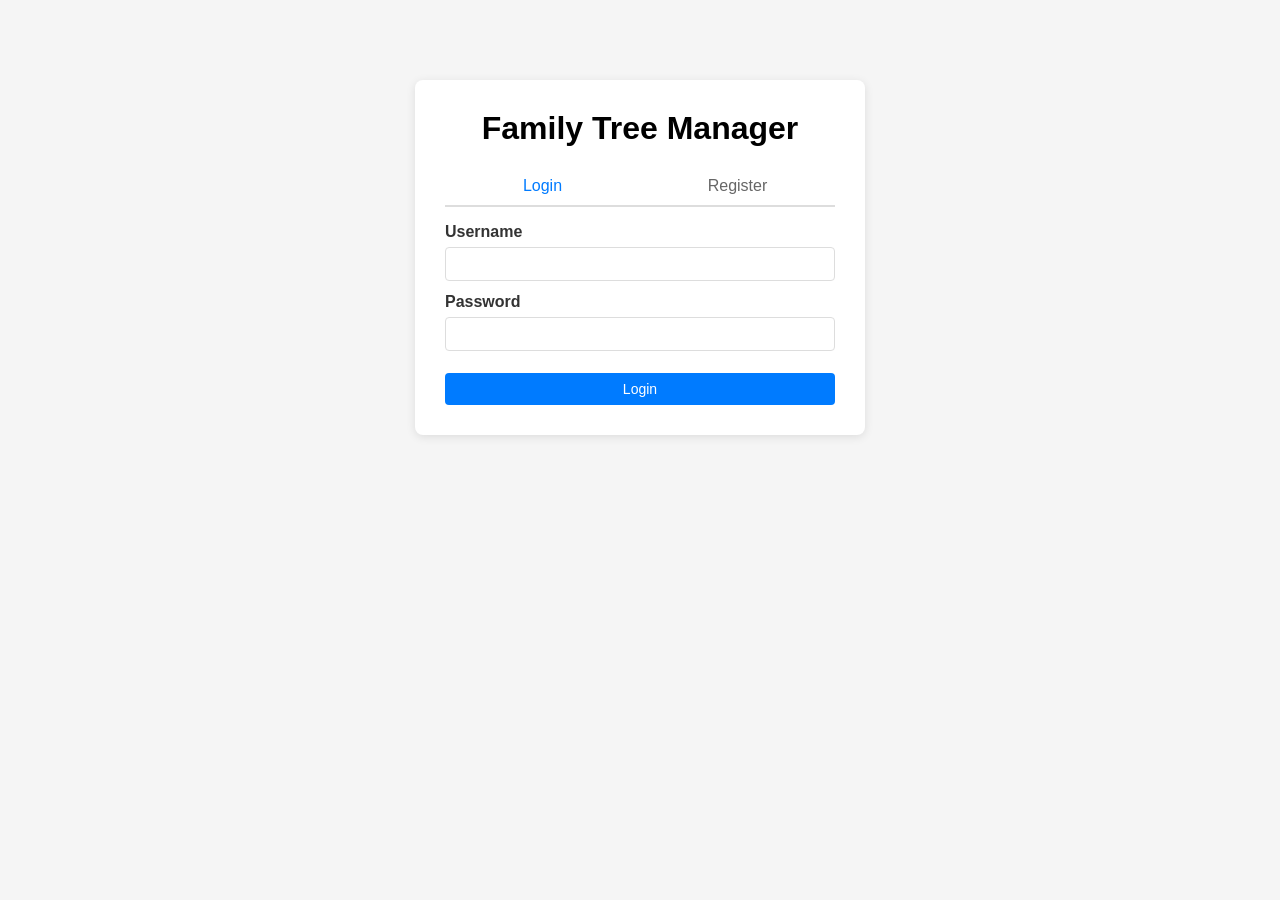
<file: app/frontend/index.html>
<!DOCTYPE html>
<html lang="en">
<head>
    <meta charset="UTF-8" />
    <meta name="viewport" content="width=device-width,initial-scale=1" />
    <title>Family Tree Manager</title>
    <link rel="stylesheet" href="styles.css" />
</head>
<body>
    <!-- AUTH SCREEN -->
    <div id="authScreen" class="auth-container">
        <h1 class="auth-title">Family Tree Manager</h1>
        <div id="authMessage" class="message"></div>

        <div class="auth-tabs">
            <button id="tabLogin" class="auth-tab active" onclick="switchAuthTab('login')">Login</button>
            <button id="tabRegister" class="auth-tab" onclick="switchAuthTab('register')">Register</button>
        </div>

        <form id="loginForm">
            <label>Username</label>
            <input id="loginUsername" required />
            <label>Password</label>
            <input id="loginPassword" type="password" required />
            <button type="submit" class="btn-full">Login</button>
        </form>

        <form id="registerForm" class="hidden">
            <label>Username *</label>
            <input id="regUsername" required />
            <label>Password * (min 6)</label>
            <input id="regPassword" type="password" required minlength="6" />
            <label>Email</label>
            <input id="regEmail" type="email" />
            <label>Full Name</label>
            <input id="regFullName" />
            <button type="submit" class="btn-full">Register</button>
        </form>
    </div>

    <!-- APP SCREEN -->
    <div id="appScreen" class="hidden app-wrapper">
        <div class="container">
            <div class="header">
                <div>
                    <h1>Family Tree Manager</h1>
                    <p class="subtitle">Manage Your Family Tree</p>
                </div>
                <div class="user-info">
                    <span id="currentUserName" class="user-name"></span>
                    <button onclick="showHome()">Home</button>
                    <button onclick="toggleProfile()">Profile</button>
                    <button onclick="logout()" class="secondary">Logout</button>
                </div>
            </div>

            <div class="layout">
                <!-- LEFT SIDEBAR -->
                <div class="sidebar">
                    <h3>Navigation</h3>
                    <button class="nav-btn" onclick="showAddPerson()">Add Person</button>
                    <button class="nav-btn" onclick="showPeople()">People</button>
                    <button class="nav-btn" onclick="showAddRelationship()">Add Relationship</button>
                    <button class="nav-btn" onclick="showViewRelationships()">View Relationships</button>
                    <button class="nav-btn" onclick="showAddEvent()">Add Event</button>
                    <button class="nav-btn" onclick="showViewEvents()">View Events</button>
                </div>

                <!-- MAIN CONTENT -->
                <div class="main-content">
                    <div id="messageBox" class="message"></div>

                    <!-- HOMEPAGE -->
                    <div id="homePage" class="homepage">
                        <div class="homepage-inner">
                            <h2>Welcome to your Family Tree</h2>
                            <p class="homepage-text">
                                This site lets you add family members, record relationships, view and edit entries, and maintain a soft-deleted archive.
                                Use <strong>Add Person</strong> to create entries and <strong>People</strong> to see and manage your family members.
                            </p>
                            <div class="homepage-actions">
                                <button onclick="showAddPerson()">Add Person</button>
                                <button onclick="showPeople()">People</button>
                                <button onclick="showViewRelationships()">Relationships</button>
                            </div>
                        </div>
                    </div>

                    <!-- PROFILE -->
                    <div id="profileSection" class="hidden section profile-section">
                        <div class="profile-box">
                            <h3>Edit Profile</h3>
                            <div id="profileMsg" class="message"></div>
                            <label>Full name</label>
                            <input id="profileFullName" />
                            <label>Email</label>
                            <input id="profileEmail" type="email" />
                            <label>New password (leave blank to keep current)</label>
                            <input id="profilePassword" type="password" />
                            <div class="profile-actions">
                                <button onclick="saveProfile()">Save</button>
                                <button class="secondary" onclick="toggleProfile()">Cancel</button>
                            </div>
                        </div>
                    </div>

                    <!-- ADD / EDIT PERSON FORM -->
                    <div id="personFormSection" class="section hidden">
                        <h2 id="formTitle">Add New Person</h2>
                        <form id="personForm">
                            <input type="hidden" id="personId" />

                            <label>Given Name *</label>
                            <input id="givenName" required />

                            <label>Family Name *</label>
                            <input id="familyName" required />

                            <label>Other Names</label>
                            <input id="otherNames" />

                            <label>Gender</label>
                            <select id="gender">
                                <option value="">Select...</option>
                                <option>Male</option>
                                <option>Female</option>
                                <option>Other</option>
                            </select>

                            <label>Life Status</label>
                            <select id="lifeStatus" onchange="toggleDeathDate()">
                                <option value="alive">Alive</option>
                                <option value="deceased">Deceased</option>
                            </select>

                            <label>Birth Date</label>
                            <input id="birthDate" type="date" />

                            <div id="deathDateGroup" class="hidden">
                                <label>Death Date</label>
                                <input id="deathDate" type="date" />
                            </div>

                            <label>Birth Place</label>
                            <input id="birthPlace" />

                            <label>Relation (free text / notes)</label>
                            <input id="relation" placeholder="e.g. son of John Doe, spouse of Jane..." />

                            <label>Biography</label>
                            <textarea id="bio"></textarea>

                            <div class="form-actions">
                                <button type="submit" id="submitBtn">Add Person</button>
                                <button type="button" class="secondary" onclick="cancelAddEdit()">Cancel</button>
                            </div>
                        </form>
                    </div>

                    <!-- READ-ONLY PERSON VIEW -->
                    <div id="personViewSection" class="section hidden">
                        <h2>Person Details</h2>
                        <div class="profile-box">
                            <input type="hidden" id="viewPersonId" />
                            <p><strong>Name:</strong> <span id="viewFullName"></span></p>
                            <p><strong>Other names:</strong> <span id="viewOtherNames"></span></p>
                            <p><strong>Gender:</strong> <span id="viewGender"></span></p>
                            <p><strong>Status:</strong> <span id="viewStatus"></span></p>
                            <p><strong>Birth Date:</strong> <span id="viewBirthDate"></span></p>
                            <p><strong>Death Date:</strong> <span id="viewDeathDate"></span></p>
                            <p><strong>Birth Place:</strong> <span id="viewBirthPlace"></span></p>
                            <p><strong>Relation:</strong> <span id="viewRelation"></span></p>
                            <p><strong>Biography:</strong><br /><span id="viewBio"></span></p>

                            <div class="profile-actions" style="margin-top:12px;">
                                <button class="secondary" onclick="showPeople()">Back to List</button>
                                <button onclick="editPerson(parseInt(document.getElementById('viewPersonId').value, 10))">
                                    Edit
                                </button>
                            </div>
                        </div>
                    </div>

                    <!-- PEOPLE LIST -->
                    <div id="peopleSection" class="section hidden">
                        <h2>People</h2>
                        <div class="section-toolbar">
                            <button onclick="loadPeople()">Refresh List</button>
                            <button class="secondary" onclick="showAddPerson()">Add Person</button>
                        </div>
                        <div id="peopleList"></div>
                    </div>

                    <!-- RELATIONSHIPS (form + list) -->
                    <div id="relationshipsSection" class="section hidden">
                        <h2>Relationships</h2>
                        <div id="relMessage" class="message"></div>

                        <!-- ADD / EDIT RELATIONSHIP FORM -->
                        <form id="relationshipForm">
                            <input type="hidden" id="relationshipId" />

                            <label>Person</label>
                            <select id="relPerson1" required>
                                <option value="">Select person...</option>
                            </select>

                            <label>Relation</label>
                            <select id="relType" required>
                                <option value="">Select relation...</option>
                            </select>

                            <label>Person to whom related</label>
                            <select id="relPerson2" required>
                                <option value="">Select person...</option>
                            </select>

                            <label>Details</label>
                            <textarea id="relDetails" placeholder="Optional notes about this relationship"></textarea>

                            <div class="relationship-actions">
                                <button type="submit" id="relSubmitBtn">Add Relationship</button>
                                <button type="button" class="secondary" onclick="resetRelationshipForm()">Clear</button>
                            </div>
                        </form>

                        <!-- RELATIONSHIPS LIST -->
                        <div id="relationshipsList" class="relationships-list"></div>
                    </div>

                    <!-- EVENTS (form + list) -->
                    <div id="eventsSection" class="section hidden">
                        <h2>Events</h2>
                        <div id="eventMessage" class="message"></div>

                        <!-- ADD / EDIT EVENT FORM -->
                        <form id="eventForm">
                            <input type="hidden" id="eventId" />

                            <label>Person</label>
                            <select id="eventPerson" required>
                                <option value="">Select person...</option>
                            </select>

                            <label>Title</label>
                            <input id="eventTitle" required />

                            <label>Date</label>
                            <input id="eventDate" type="date" />

                            <label>Place</label>
                            <input id="eventPlace" />

                            <label>Description</label>
                            <textarea id="eventDescription"></textarea>

                            <div class="relationship-actions">
                                <button type="submit" id="eventSubmitBtn">Add Event</button>
                                <button type="button" class="secondary" onclick="resetEventForm()">Clear</button>
                            </div>
                        </form>

                        <!-- EVENTS LIST -->
                        <div id="eventsList" class="relationships-list"></div>
                    </div>

                </div> <!-- /main-content -->
            </div> <!-- /layout -->
        </div> <!-- /container -->
    </div> <!-- /appScreen -->

    <script src="app.js"></script>
</body>
</html>
</file>
<file: app/frontend/styles.css>
* {
    margin: 0;
    padding: 0;
    box-sizing: border-box;
}

body {
    font-family: Arial, sans-serif;
    background: #f5f5f5;
}

/* SHARED LAYOUT */

.container {
    max-width: 1200px;
    margin: 20px auto;
    background: white;
    padding: 30px;
    border-radius: 8px;
    box-shadow: 0 2px 4px rgba(0,0,0,0.1);
}

.header {
    display: flex;
    justify-content: space-between;
    align-items: center;
    margin-bottom: 20px;
    border-bottom: 2px solid #007bff;
    padding-bottom: 12px;
}

.subtitle {
    color: #666;
    margin-top: 4px;
}

.user-info {
    display: flex;
    gap: 10px;
    align-items: center;
}

.user-name {
    font-weight: 700;
    color: #333;
}

button {
    padding: 8px 14px;
    background: #007bff;
    color: white;
    border: none;
    border-radius: 4px;
    cursor: pointer;
    font-size: 14px;
}

button.secondary {
    background: #6c757d;
}

button.delete {
    background: #dc3545;
}

button.small {
    padding: 4px 8px;
    font-size: 12px;
}

.hidden {
    display: none !important;
}

.section {
    margin-top: 20px;
}

label {
    display: block;
    margin-bottom: 6px;
    font-weight: 600;
    color: #333;
}

input,
select,
textarea {
    width: 100%;
    padding: 8px;
    border: 1px solid #ddd;
    border-radius: 4px;
    margin-bottom: 12px;
    font-size: 14px;
}

textarea {
    min-height: 80px;
    resize: vertical;
}

table {
    width: 100%;
    border-collapse: collapse;
    margin-top: 10px;
}

th,
td {
    padding: 10px;
    border-bottom: 1px solid #eee;
    text-align: left;
    font-size: 14px;
}

th {
    background: #f8f9fa;
}

.actions button {
    padding: 6px 8px;
    margin-right: 6px;
    font-size: 12px;
}

.message {
    padding: 10px;
    border-radius: 4px;
    display: none;
    margin-bottom: 12px;
    font-size: 14px;
}

.message.success {
    background: #d4edda;
    color: #155724;
    border: 1px solid #c3e6cb;
    display: block;
}

.message.error {
    background: #f8d7da;
    color: #721c24;
    border: 1px solid #f5c6cb;
    display: block;
}

/* HOMEPAGE */

.homepage {
    padding: 30px;
    color: #333;
}

.homepage-inner {
    max-width: 800px;
    margin: 0 auto;
}

.homepage-text {
    margin-top: 12px;
    color: #555;
}

.homepage-actions {
    display: flex;
    gap: 10px;
    justify-content: center;
    margin-top: 18px;
}

/* PROFILE */

.profile-section {
    display: flex;
    justify-content: center;
}

.profile-box {
    border: 1px solid #eee;
    padding: 12px;
    border-radius: 6px;
    max-width: 480px;
}

.profile-box h3 {
    margin-bottom: 10px;
}

.profile-actions {
    display: flex;
    gap: 8px;
    margin-top: 8px;
}

/* MAIN LAYOUT WITH SIDEBAR */

.layout {
    display: flex;
    gap: 24px;
    align-items: flex-start;
}

.sidebar {
    width: 230px;
    border-right: 1px solid #eee;
    padding-right: 16px;
}

.sidebar h3 {
    font-size: 16px;
    margin-bottom: 12px;
    color: #333;
}

.sidebar .nav-btn {
    display: block;
    width: 100%;
    text-align: left;
    margin-bottom: 8px;
}

.main-content {
    flex: 1;
    min-height: 200px;
}

/* AUTH PAGE */

.auth-container {
    max-width: 450px;
    margin: 80px auto;
    background: white;
    padding: 30px;
    border-radius: 8px;
    box-shadow: 0 2px 10px rgba(0,0,0,0.1);
}

.auth-title {
    text-align: center;
    margin-bottom: 20px;
}

.auth-tabs {
    display: flex;
    border-bottom: 2px solid #ddd;
    margin-bottom: 16px;
}

.auth-tab {
    flex: 1;
    padding: 10px;
    border: none;
    background: none;
    cursor: pointer;
    font-size: 16px;
    color: #666;
}

.auth-tab.active {
    color: #007bff;
}

.btn-full {
    width: 100%;
    margin-top: 10px;
}

/* FORMS / SECTIONS */

.form-actions {
    margin-top: 8px;
}

.section-toolbar {
    margin-bottom: 10px;
}

.section-toolbar button + button {
    margin-left: 6px;
}

/* RELATIONSHIPS */

.relationship-actions {
    display: flex;
    gap: 8px;
    margin-top: 8px;
    flex-wrap: wrap;
}

.relationships-list {
    margin-top: 18px;
}

/* APP WRAPPER */

.app-wrapper {
    padding: 20px;
}

/* RESPONSIVE */

@media (max-width: 900px) {
    .layout {
        flex-direction: column;
    }

    .sidebar {
        width: 100%;
        border-right: none;
        border-bottom: 1px solid #eee;
        padding-right: 0;
        padding-bottom: 12px;
        margin-bottom: 12px;
    }
}
</file>
